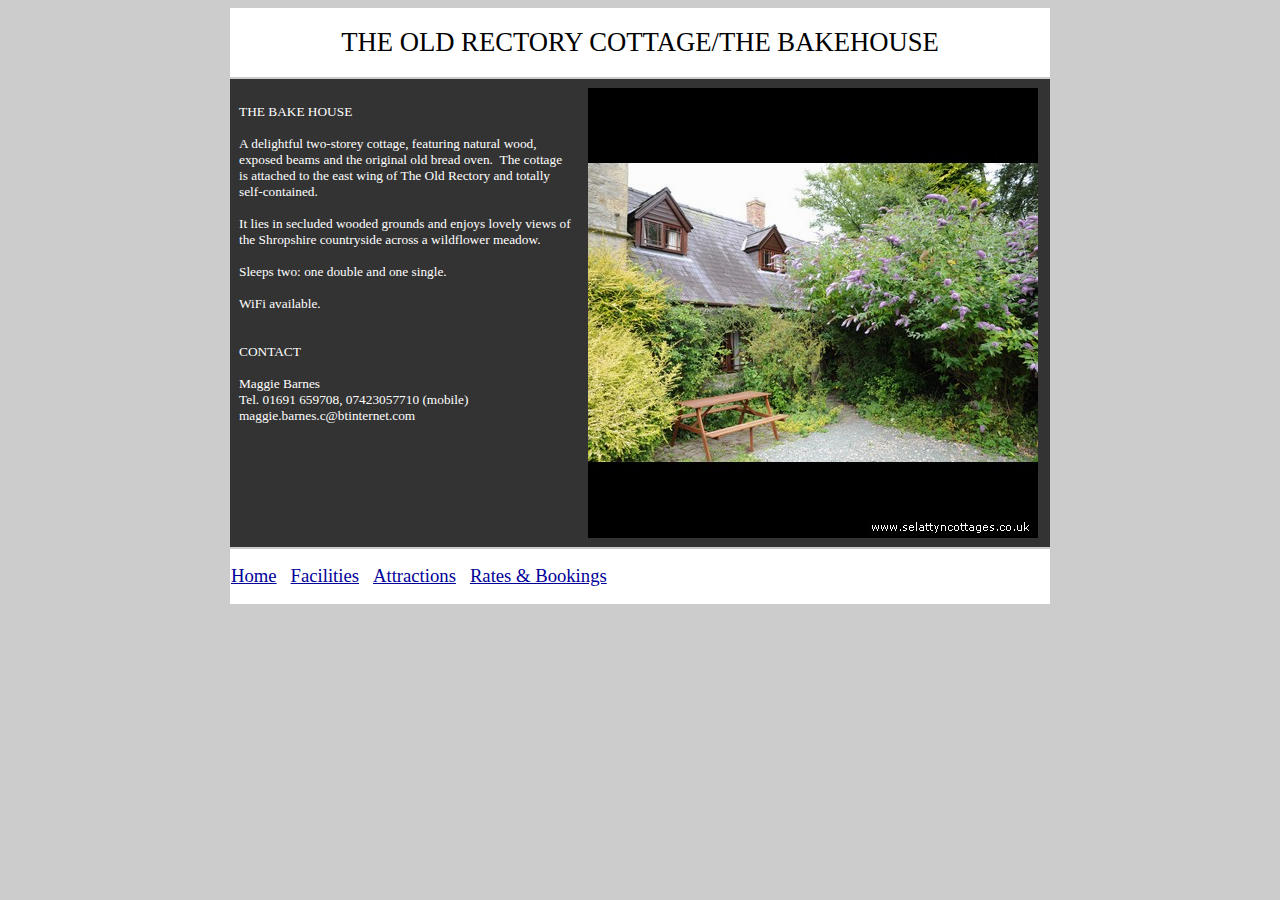
<file: index.html>
<!DOCTYPE html PUBLIC "-//W3C//DTD HTML 4.01//EN" "http://www.w3.org/TR/html4/strict.dtd">
<html><head>
<meta content="text/html; charset=ISO-8859-1" http-equiv="content-type"><title>THE OLD RECTORY COTTAGE/THE BAKEHOUSE</title>

<script type="text/javascript" src="images/imagefade.js"></script>
<script language="javascript"></script>
<link rel="stylesheet" href="selattyncottages.css" type="text/css"></head>
<body style="color: rgb(255, 255, 255); background-color: rgb(204, 204, 204);" background-color="" alink="#000099" link="#000099" vlink="#990099">
<table style="width: 820px; text-align: left; margin-left: auto; margin-right: auto;" border="0" cellpadding="1" cellspacing="0">
<tbody>
<tr>
<td style="background-color: white;">
<h1>THE OLD RECTORY COTTAGE/THE BAKEHOUSE</h1>
</td>
</tr>
<tr>
<td></td>
</tr>
<tr>
<td style="height: 400px; text-align: left; vertical-align: top; background-color: rgb(51, 51, 51);">
<table style="text-align: left; width: 818px; height: 450px;" border="0" cellpadding="8" cellspacing="0">
<tbody>
<tr>
<td style="vertical-align: top; width: 330px;"><br>
THE BAKE HOUSE<br>
<br>
A delightful two-storey cottage, featuring natural
wood, exposed beams
and the original old bread oven. &nbsp;The cottage is attached to
the east wing of The Old Rectory and totally self-contained. &nbsp;<br>
<br>
It lies in secluded wooded grounds and enjoys lovely views of the
Shropshire countryside across a wildflower meadow.
<br>
<br>
Sleeps two: one double and one single.<br>
<br>
WiFi available.<br><br><br>CONTACT<br><br>
Maggie Barnes<br>
Tel. 01691 659708, 07423057710 (mobile)<br>
maggie.barnes.c@btinternet.com
</td>
<td style="text-align: center; vertical-align: middle; width: 450px;">
<script type="text/javascript">
/* <![CDATA[ */
//new fadeshow(IMAGES_ARRAY_NAME, slideshow_width, slideshow_height, borderwidth, delay, pause (0=no, 1=yes), optionalRandomOrder)
//new fadeshow(fadeimages,500, 460, 0, 4000, 0, "R")
new fadeshow(fadeimages,450, 450, 0, 4000, 0)
/* ]]> */
</script></td>
</tr>
</tbody>
</table>
</td>
</tr>
<tr>
<td><a href="index.html">
</a></td>
</tr>
<tr>
<td style="background-color: white;">
<h2><a href="index.html">Home</a>
&nbsp; <a href="facilities.html" target="_top">Facilities</a>
&nbsp;&nbsp;<a href="attractions.html">Attractions</a>&nbsp;
&nbsp;<a href="rates.html">Rates &amp; Bookings</a></h2>
</td>
</tr>
</tbody>
</table>
</body></html>
</file>
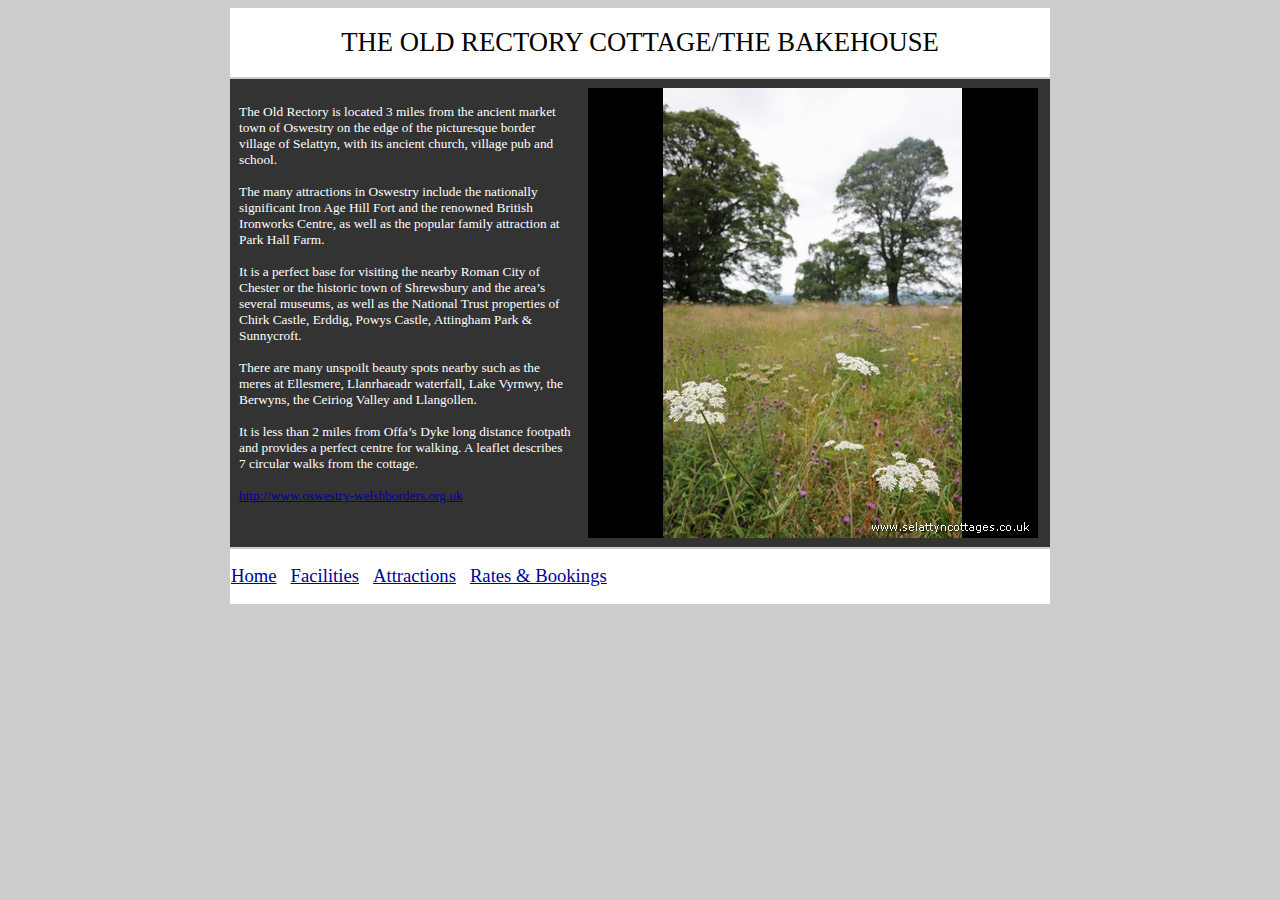
<file: attractions.html>
<!DOCTYPE html PUBLIC "-//W3C//DTD HTML 4.01//EN" "http://www.w3.org/TR/html4/strict.dtd">

<html><head>

<meta content="text/html; charset=ISO-8859-1" http-equiv="content-type"><title>THE OLD RECTORY COTTAGE/THE BAKEHOUSE</title>



<script type="text/javascript" src="images/imagefadeattractions.js"></script>

<script language="javascript"></script>

<link rel="stylesheet" href="selattyncottages.css" type="text/css">

</head>

<body style="color: rgb(255, 255, 255); background-color: rgb(204, 204, 204);" background-color="" alink="#000099" link="#000099" vlink="#990099">

<table style="width: 820px; text-align: left; margin-left: auto; margin-right: auto;" border="0" cellpadding="1" cellspacing="0">

<tbody>

<tr>

<td style="background-color: white;">

<h1>THE OLD RECTORY COTTAGE/THE BAKEHOUSE</h1>

</td>

</tr>

<tr>

<td></td>

</tr>

<tr>

<td style="height: 400px; text-align: left; vertical-align: top; background-color: rgb(51, 51, 51);">

<table style="text-align: left; width: 818px; height: 450px;" border="0" cellpadding="8" cellspacing="0">

<tbody>

<tr>

<td style="vertical-align: top; width: 330px;"><br>

The Old Rectory is located 3 miles from the ancient market town of

Oswestry on the edge of the picturesque border village of Selattyn,

with its ancient church, village pub and school.<br>

<br>

The many attractions in Oswestry include the nationally significant Iron Age Hill Fort and the renowned British Ironworks Centre, as well as the popular family attraction at Park Hall Farm.<br>
<br>

It is a perfect base for visiting the nearby Roman City of Chester or

the historic town of Shrewsbury and the area&#8217;s several museums, as well

as the National Trust properties of Chirk Castle, Erddig, Powys Castle,

Attingham Park &amp; Sunnycroft.<br>

<br>

There are many unspoilt beauty spots nearby such as the meres at

Ellesmere, Llanrhaeadr waterfall, Lake Vyrnwy, the Berwyns, the Ceiriog

Valley and Llangollen.<br>

<br>

It is less than 2 miles from Offa&#8217;s Dyke long distance footpath and

provides a perfect centre for walking. A leaflet describes 7 circular

walks from the cottage.<br>

<br>

<a href="http://www.oswestry-welshborders.org.uk" target="_blank">http://www.oswestry-welshborders.org.uk</a><br>

<br>

</td>

<td style="text-align: center; vertical-align: middle; width: 450px;">

<script type="text/javascript">

/* <![CDATA[ */

//new fadeshow(IMAGES_ARRAY_NAME, slideshow_width, slideshow_height, borderwidth, delay, pause (0=no, 1=yes), optionalRandomOrder)

//new fadeshow(fadeimages,500, 460, 0, 4000, 0, "R")

new fadeshow(fadeimages,450, 450, 0, 4000, 0)

/* ]]> */

</script></td>

</tr>

</tbody>

</table>

</td>

</tr>

<tr>

<td><a href="index.html">

</a></td>

</tr>

<tr>

<td style="background-color: white;">

<h2><a href="index.html">Home</a>

&nbsp; <a href="facilities.html" target="_top">Facilities</a>

&nbsp;&nbsp;<a href="attractions.html">Attractions</a>&nbsp;

&nbsp;<a href="rates.html">Rates &amp; Bookings</a></h2>

</td>

</tr>

</tbody>

</table>

</body></html>
</file>
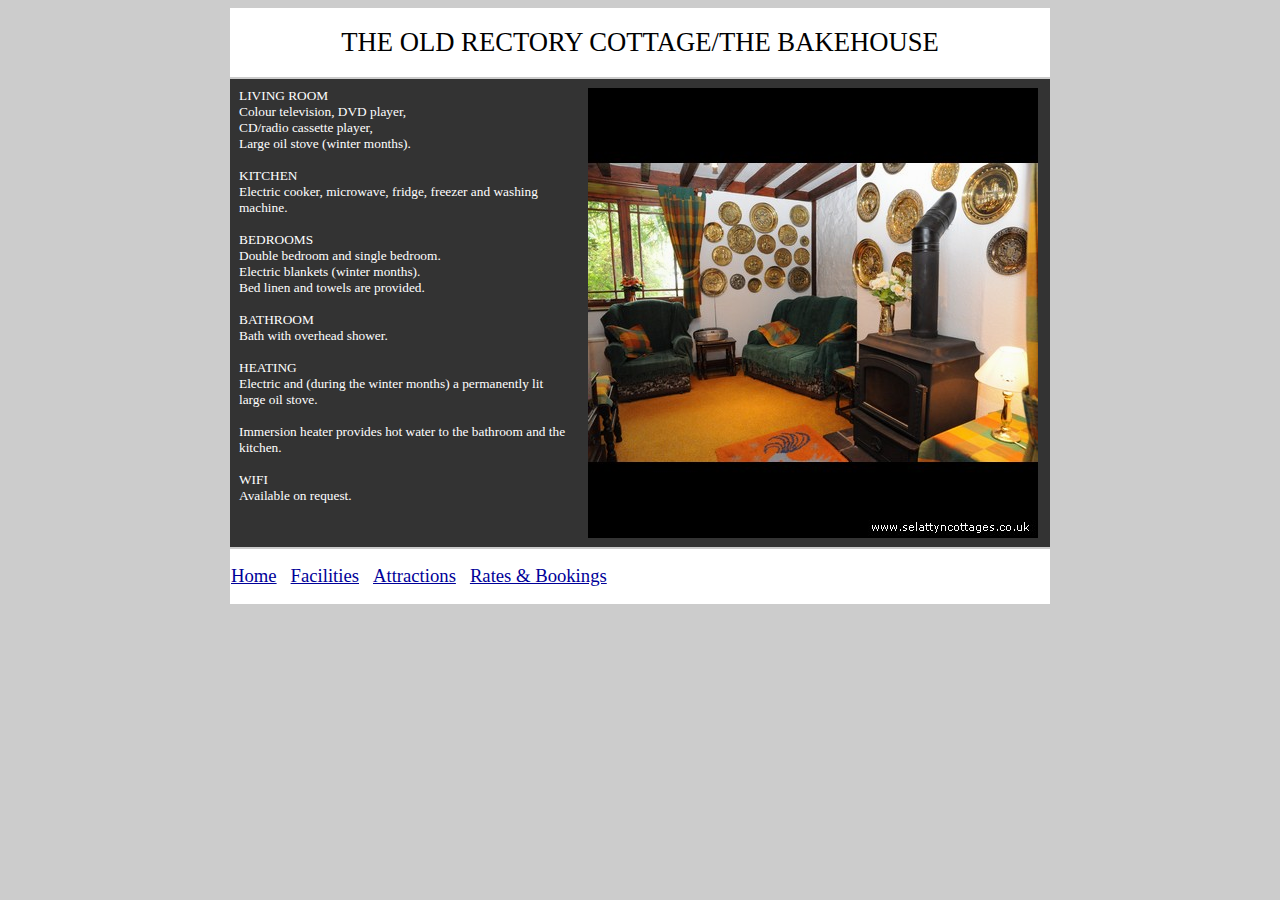
<file: facilities.html>
<!DOCTYPE html PUBLIC "-//W3C//DTD HTML 4.01//EN" "http://www.w3.org/TR/html4/strict.dtd">
<html><head>
<meta content="text/html; charset=ISO-8859-1" http-equiv="content-type"><title>THE OLD RECTORY COTTAGE/THE BAKEHOUSE</title>

<script type="text/javascript" src="images/imagefadefacilities.js"></script>
<script language="javascript"></script>
<link rel="stylesheet" href="selattyncottages.css" type="text/css"></head>
<body style="color: rgb(255, 255, 255); background-color: rgb(204, 204, 204);" background-color="" alink="#000099" link="#000099" vlink="#990099">
<table style="width: 820px; text-align: left; margin-left: auto; margin-right: auto;" border="0" cellpadding="1" cellspacing="0">
<tbody>
<tr>
<td style="background-color: white;">
<h1>THE OLD RECTORY COTTAGE/THE BAKEHOUSE</h1>
</td>
</tr>
<tr>
<td></td>
</tr>
<tr>
<td style="height: 400px; text-align: left; vertical-align: top; background-color: rgb(51, 51, 51);">
<table style="text-align: left; width: 818px; height: 450px;" border="0" cellpadding="8" cellspacing="0">
<tbody>
<tr>
<td style="vertical-align: top; width: 330px;">LIVING
ROOM<br>
Colour television, DVD player,<br>
CD/radio cassette player,<br>
Large oil stove (winter months).<br>
<br>
KITCHEN<br>
Electric cooker, microwave, fridge, freezer and washing machine.<br>
<br>
BEDROOMS<br>
Double bedroom and single bedroom.<br><font face="Verdana"><span style="font-family: Verdana;">Electric
blankets (winter months).</span></font><br>
Bed linen and towels are provided.<br>
<br>
BATHROOM<br>
Bath with overhead shower.<br>
<br>
HEATING<br><font face="Verdana"><span style="font-family: Verdana;">Electric and (during the winter months) a permanently lit large oil stove</span></font>.<br>
<br>
Immersion heater provides hot water to the bathroom and the kitchen.<br>
<br>
WIFI<br>
Available on request.<br>
</td>
<td style="text-align: center; vertical-align: middle; width: 450px;">
<script type="text/javascript">
/* <![CDATA[ */
//new fadeshow(IMAGES_ARRAY_NAME, slideshow_width, slideshow_height, borderwidth, delay, pause (0=no, 1=yes), optionalRandomOrder)
//new fadeshow(fadeimages,500, 460, 0, 4000, 0, "R")
new fadeshow(fadeimages,450, 450, 0, 4000, 0)
/* ]]> */
</script></td>
</tr>
</tbody>
</table>
</td>
</tr>
<tr>
<td></td>
</tr>
<tr>
<td style="background-color: white;">
<h2><a href="index.html">Home</a>
&nbsp; <a href="facilities.html" target="_top">Facilities</a>
&nbsp;&nbsp;<a href="attractions.html">Attractions</a>&nbsp;
&nbsp;<a href="rates.html">Rates &amp; Bookings</a></h2>
</td>
</tr>
</tbody>
</table>
</body></html>
</file>
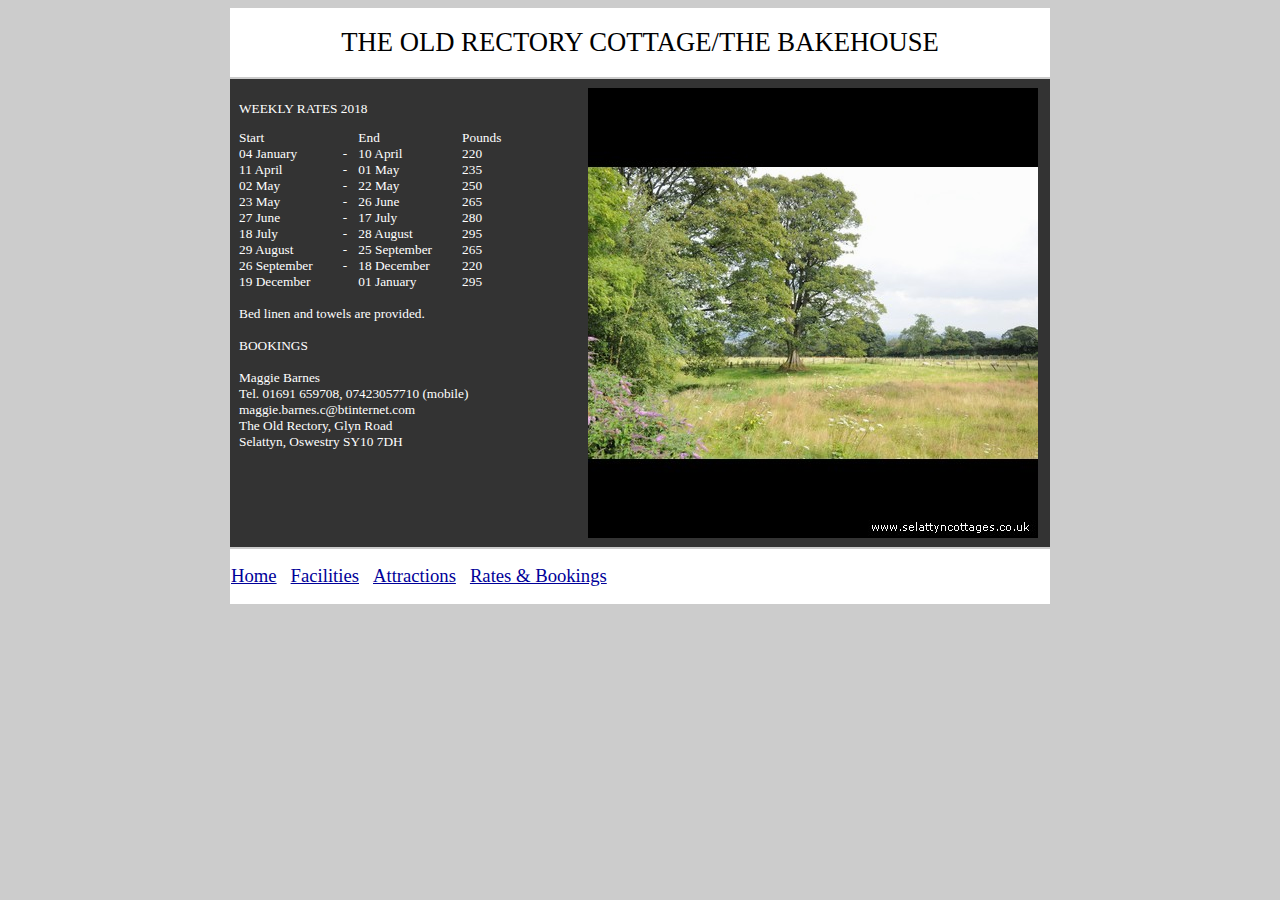
<file: rates.html>
<!DOCTYPE html PUBLIC "-//W3C//DTD HTML 4.01//EN" "http://www.w3.org/TR/html4/strict.dtd">
<html><head>
<meta content="text/html; charset=ISO-8859-1" http-equiv="content-type"><title>THE OLD RECTORY COTTAGE/THE BAKEHOUSE</title>

<script type="text/javascript" src="images/imagefaderates.js"></script>
<script language="javascript"></script>
<link rel="stylesheet" href="selattyncottages.css" type="text/css"></head>
<body style="color: rgb(255, 255, 255); background-color: rgb(204, 204, 204);" background-color="" alink="#000099" link="#000099" vlink="#990099">
<table style="width: 820px; text-align: left; margin-left: auto; margin-right: auto;" border="0" cellpadding="1" cellspacing="0">
<tbody>
<tr>
<td style="background-color: white;">
<h1>THE OLD RECTORY COTTAGE/THE BAKEHOUSE</h1>
</td>
</tr>
<tr>
<td></td>
</tr>
<tr>
<td style="height: 400px; text-align: left; vertical-align: top; background-color: rgb(51, 51, 51);">
<table style="text-align: left; width: 818px; height: 450px;" border="0" cellpadding="8" cellspacing="0">
<tbody>
<tr>
<td style="vertical-align: top; width: 330px;"><p>WEEKLY RATES 2018</p><table style="text-align: left; width: 275px;" border="0" cellpadding="0" cellspacing="0"><tbody><tr><td style="width: 100px;">
Start<br>
04 January
<br>
11 April
<br>
02 May
<br>
23 May
<br>
27 June
<br>
18 July
<br>
29 August
<br>
26 September
<br>
19 December</td><td style="width: 15px; text-align: left; vertical-align: top;"><br>-<br>-<br>-<br>-<br>-<br>-<br>-<br>-</td><td style="width: 100px;">
End<br>
10 April
<br>
01 May
<br>
22 May
<br>
26 June
<br>
17 July
<br>
28 August
<br>
25 September
<br>
18 December
<br>
01 January</td><td style="width: 50px;">
Pounds<br>
220
<br>
235
<br>
250
<br>
265
<br>
280
<br>
295
<br>
265
<br>
220
<br>
295</td></tr></tbody></table><br>
Bed linen and towels are provided.<br>
<br>
BOOKINGS<br><br>
Maggie Barnes<br>
Tel. 01691 659708, 07423057710 (mobile)<br>
maggie.barnes.c@btinternet.com<br>
The Old Rectory, Glyn Road<br>
Selattyn, Oswestry SY10 7DH
</td>
<td style="text-align: center; vertical-align: middle; width: 450px;">
<script type="text/javascript">
/* <![CDATA[ */
//new fadeshow(IMAGES_ARRAY_NAME, slideshow_width, slideshow_height, borderwidth, delay, pause (0=no, 1=yes), optionalRandomOrder)
//new fadeshow(fadeimages,500, 460, 0, 4000, 0, "R")
new fadeshow(fadeimages,450, 450, 0, 4000, 0)
/* ]]> */
</script></td>
</tr>
</tbody>
</table>
</td>
</tr>
<tr>
<td><a href="index.html">
</a></td>
</tr>
<tr>
<td style="background-color: white;">
<h2><a href="index.html">Home</a>
&nbsp; <a href="facilities.html" target="_top">Facilities</a>
&nbsp;&nbsp;<a href="attractions.html">Attractions</a>&nbsp;
&nbsp;<a href="rates.html">Rates &amp; Bookings</a></h2>
</td>
</tr>
</tbody>
</table>
</body></html>
</file>
<file: selattyncottages.css>
/* Generated by KompoZer */
body {
  font-family: Verdana;
  font-size: 10pt;
  color: white;
  font-weight: normal;
  font-style: normal;
  text-transform: none;
  text-align: left;
}
h1 {
  font-family: Comic Sans MS;
  text-align: center;
  color: black;
  font-size: 20pt;
  font-weight: normal;
  font-style: normal;
  text-transform: none;
}
p {
  font-family: Verdana;
  font-size: 10pt;
  color: white;
  text-align: left;
  font-weight: normal;
  font-style: normal;
  text-transform: none;
}
h2 {
  color: black;
  text-align: left;
  font-size: 14pt;
  font-weight: normal;
  font-style: normal;
  text-transform: none;
  font-family: Comic Sans MS;
}
a:hover {
  color: #993300;
}
</file>
